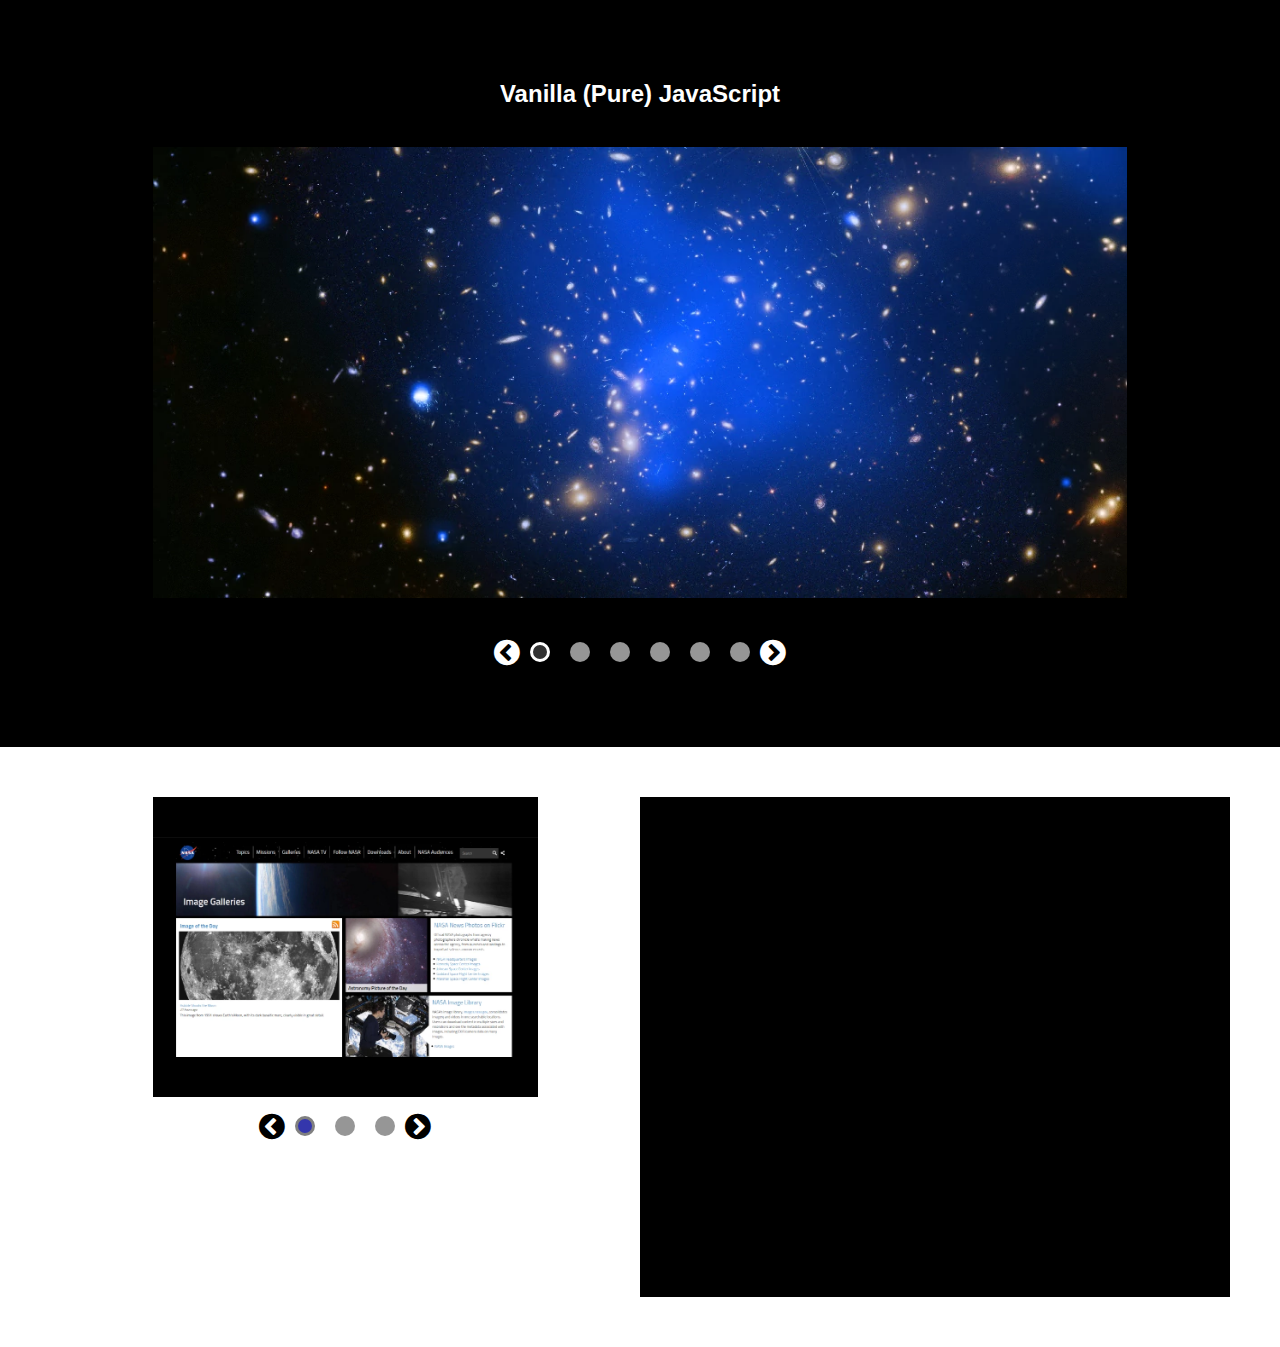
<file: index.html>
<!DOCTYPE html>
<html>
<head>
	<meta charset="utf-8" />
	<title>HSlider demonstration</title>
	<meta name="viewport" content="width=device-width, initial-scale=1" />
	<!----CSS---->
	<link href="css/hslider.css" rel="stylesheet" />
	<link href="css/style.css" rel="stylesheet" />
	<link href="css/custom-font-awesome.css" rel="stylesheet" />
</head>
<body>
	<section class="demo-w100">
		<h2>Vanilla (Pure) JavaScript</h2>
		<div class="container">
			<div class="box-slides">
				<div class="slide-single ss1">
					<div class="img bg01"></div>
				</div>

				<div class="slide-single ss2">
					<div class="img bg02"></div>
				</div>

				<div class="slide-single ss3">
					<div class="img bg03"></div>
				</div>

				<div class="slide-single ss4">
					<div class="img bg04"></div>
				</div>

				<div class="slide-single ss5">
					<div class="img bg05"></div>
				</div>

				<div class="slide-single ss6">
					<div class="img bg06"></div>
				</div>

			</div><!--box-slides-->
			<div class="nav-slides">
				<i class="fa fa-chevron-circle-left" id="navprev"></i>
				<span class="box-nav-spans">
					<!--<span></span> added by JS-->
				</span>
				<i class="fa fa-chevron-circle-right" id="navnext"></i>
			</div>
		</div><!--container-->
	</section>

	<section class="demo-w50">
		<div class="container">
			<div class="flexbox">
				<div class="w50">
					<div class="box-slides-2">
						<div class="slide-single-2 ss1">
							<div class="imgnasa in1"></div>
						</div>

						<div class="slide-single-2 ss2">
							<div class="imgnasa in2"></div>
						</div>

						<div class="slide-single-2 ss3">
							<h1>Source: <a target="_blank" href="https://www.nasa.gov/multimedia/imagegallery/index.html">NASA's Gallery</a></h1>
						</div>
					</div><!--box-slides-->
			<div class="nav-slides-2">
				<i class="fa fa-chevron-circle-left" id="navprev-2"></i>
				<span class="box-nav-spans-2">
					<!--<span></span> added by JS-->
				</span>
				<i class="fa fa-chevron-circle-right" id="navnext-2"></i>
			</div>
				</div>
				<div class="w50"></div>
			</div>
		</div>
	</section>

<script src="js/hslider.js"></script>
</body>
</html>
</file>
<file: css/hslider.css>
/* 
HSLIDER - Horizontal slider.

CSS StyleSheet for HSlider 

Customize bellow or by your main stylesheet / Personalize abaixo ou na sua folha de estilos principal
*/
/*--------------------------------------------*/
	

	/* Full slider container */

	.box-slides,
	.box-slides-2{
		width: 100%;
		display: inline-flex;
		text-align: center;
		position: relative;
	}

	/* Individual slides */
	.slide-single,
	.slide-single-2{
		width: 100%;
		margin: 0 8vw;
		cursor: grab;
		user-select: none;
		-moz-user-select: none;
		-webkit-user-select: none;
	}

	.slide-single:active,
	.slide-single-2:active{cursor: grabbing;}


	/* Slides' height */
	.slide-single{height: 500px;}
	.slide-single-2{height: 300px;}


	/* Navigation bullets */
	.nav-slides,
	.nav-slides-2{
		display: inline-flex;
		text-align: center;
		margin: 10px 0 0 0;
	}

	.nav-slides i,
	.nav-slides-2 i{
		font-size: 30px;
		cursor: pointer;
	}

	.nav-slides-2 i{color: black;}

	.box-nav-spans,
	.box-nav-spans-2{
		display: inline-flex;
		flex-wrap: wrap;
	}

	.box-nav-spans span,
	.box-nav-spans-2 span{
		width: 20px;
		height: 20px;
		border-radius: 50%;
		background: rgb(150,150,150);
		margin: 5px 10px;
		box-sizing: border-box;
	}

	.bordnav{
		border: 3px solid white;
		background: rgb(50,50,50)!important;
	}

	.bordnav-2{
		border: 3px solid gray;
		background: rgb(52, 54, 172)!important;
	}
</file>
<file: css/style.css>
/*****     GENERAL     ****/
	*{
		margin: 0;
		padding: 0;
		box-sizing: border-box;
	}
	

	html,body{
		width: 100%;
		height: 100%;
		font-family: sans-serif;
		background: black;
	}

	html,body:active{outline: 0;}

	h1{
		font-size: 50px;
		margin: 0 auto;
		color: white;
	}

	a{text-decoration: none; color: white;}
	a:hover{text-decoration: underline;}

	section{
		width: 100%;
		padding: 50px 2%;
		margin-top: 30px;
		color: white;
	}

	.container{
		width: 100%;
		margin: 0 auto;
		padding: 0 2%;
		text-align: center;
	}

	.demo-w100{text-align: center;}

	.demo-w100 h2{padding-bottom: 15px;}

	.demo-w50{background: white;}
	
	.img{
		height: 100%;
		width: 100%;
		background-size: 100%;
		background-position: center;
		background-repeat: no-repeat;
	}

	.bg01{background-image: url(../media/slide01.webp);}
	.bg02{background-image: url(../media/slide02.webp);}
	.bg03{background-image: url(../media/slide03.webp);}
	.bg04{background-image: url(../media/slide04.webp);}
	.bg05{background-image: url(../media/slide05.webp);}
	.bg06{background-image: url(../media/slide06.webp);}

	.imgnasa{
		width: 100%;
		height: 300px;
		background-color: black;
		background-size: contain;
		background-position: center;
		background-repeat: no-repeat;
	}

	.in1{background-image:  url(../media/nasa01.webp);}
	.in2{background-image:  url(../media/nasa02.webp);}
	
	.slide-single-2.ss1{background-color: #06004f;}
	.slide-single-2.ss3{background-color: black;}

	.flexbox{
		width: 100%;
		display: inline-flex;
		flex-wrap: wrap;
	}

	.w50{
		width: 50%;
		text-align: center;
	}

	.w50:nth-of-type(2){
		height: 500px;
		background: black;
	}

	@media screen and (max-width: 500px){
		section{margin: 0 auto;}

		.w50{width: 100%;}

		.box-slides{height: 20vh;}

		.slide-single{height: 20vh;}

		.box-slides-2{padding: 20px 2px;}

		.slide-single-2 iframe{
			width: 250px;
			height: 200px;}

		.w50:nth-of-type(2){height: 200px;}
	}
</file>
